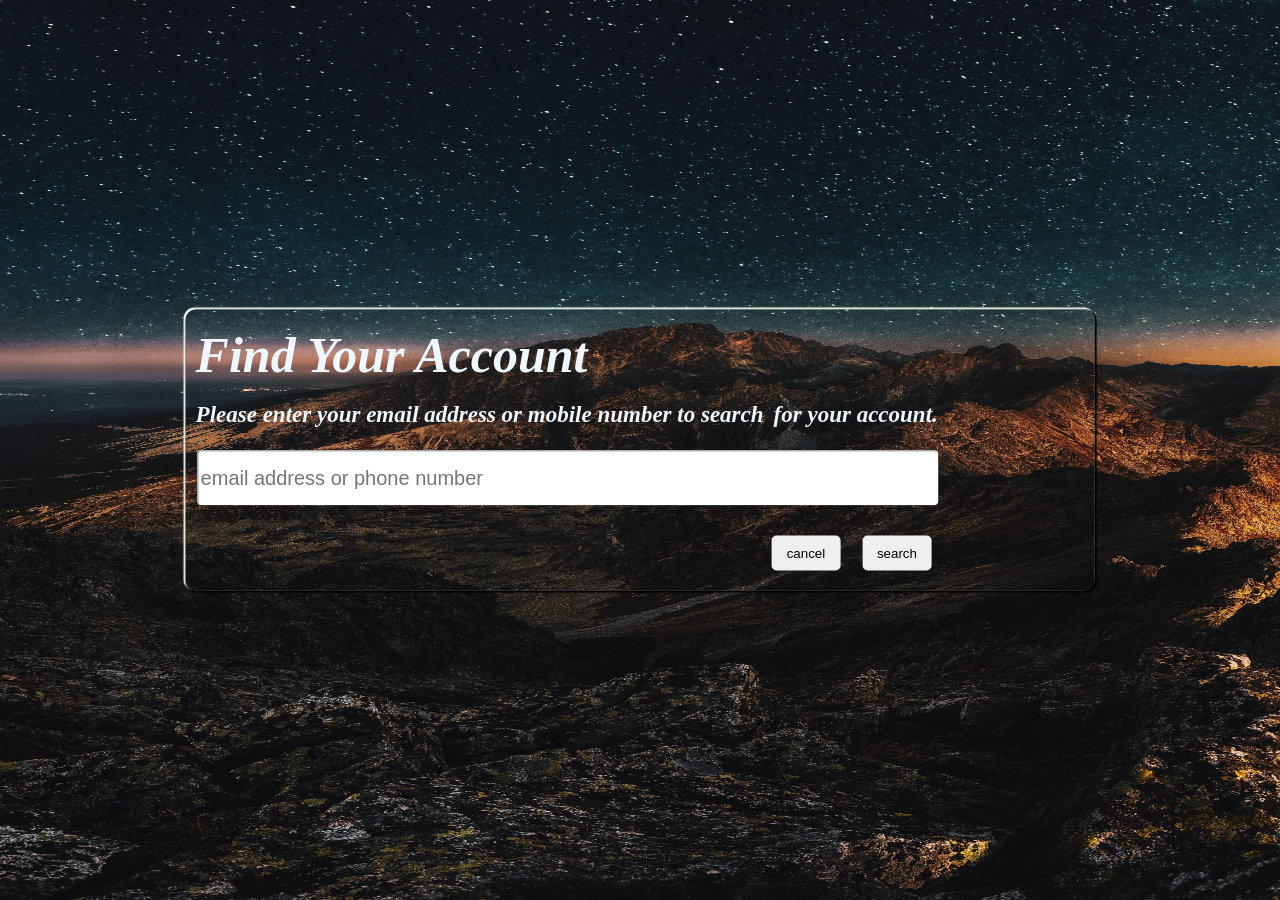
<file: forget.html>
<!DOCTYPE html>
<html>
<head>
    <title>mostafa</title>
</head>
<link rel="stylesheet" href="./css/forget.css">
    <body>
        <div class="lo">
        <div class="account">
Find Your Account
        </div>
        <div class="your-account">
            Please enter your email address or mobile number to search
        </div> 
        <div class="for">for your account.
        </div>
        <form>
<input type="text" class="input-text"
id="1" placeholder="Email aDDress or phone number">
<div class="in">
<div><input type="submit" value="cancel" class="input-cancal" id="3"></div>
<div><input type="button" value="search" class="input-search" id="2"></div>
</div>
        </form>
        </div>
    </body>
</html>
</file>
<file: css/forget.css>
body{
    background-image: url(../photo/bird.jpg);
    background-repeat: round;
    background-attachment: fixed;
    background-size: cover;
}
.lo{
    color: aliceblue;
    position: absolute;
    display: flex;
    flex-wrap: wrap;
    top:50%;
    left:50%;
    transform:translate(-50%,-50%);
    width: 71%;
    height: max-content;
    background-color: #e7a66000;
    text-indent: 10px;
    border-radius: 10px;
    box-shadow: 1px 1px 1px 1px black, -1px -1px 1px 1px #f8fef6;
}
.account{
    font-size: 50px;
    font-weight: bolder;
    font-style: oblique;
    line-height: 90px;
}
.your-account{
    font-size: 23px;
    font-weight: bolder;
    font-style: oblique;
    line-height: 30px;
}
.for{
    font-size: 23px;
    font-weight:bolder;
    font-style: oblique;
    line-height:30px;
}
input[type="text"]
{
    width: 85%;
    height: 50px;
    margin: 20px;
    position: relative;
    left: -9px;
    border-radius: 5px;
    border-color: white;
    text-transform:lowercase;
    font-size: 20px;
}
input[type="text"]:hover:focus{
outline: 0px;
}

input[type="button"]
,input[type="submit"]{
    width: 69px;
    height: 35px;
    margin-left: 12px;
    border-radius: 5px;
    border: 0px;
    margin-top: 10px;
}
input[type="button"]:hover,
input[type="submit"]:hover{
  font-size: 15px;
 
    cursor: pointer;
   
}
.in{
    display: flex;
    width: 85%;
    height: max-content;
    margin-left: 12px;
    border-radius: 5px;
    border: 0px;
    justify-content: flex-end;
    flex-wrap: wrap;
    margin-bottom: 20px;
}
form{
    display: flex;
    flex-wrap: wrap;
    width: 95%;
    height: 95%;
}
</file>
